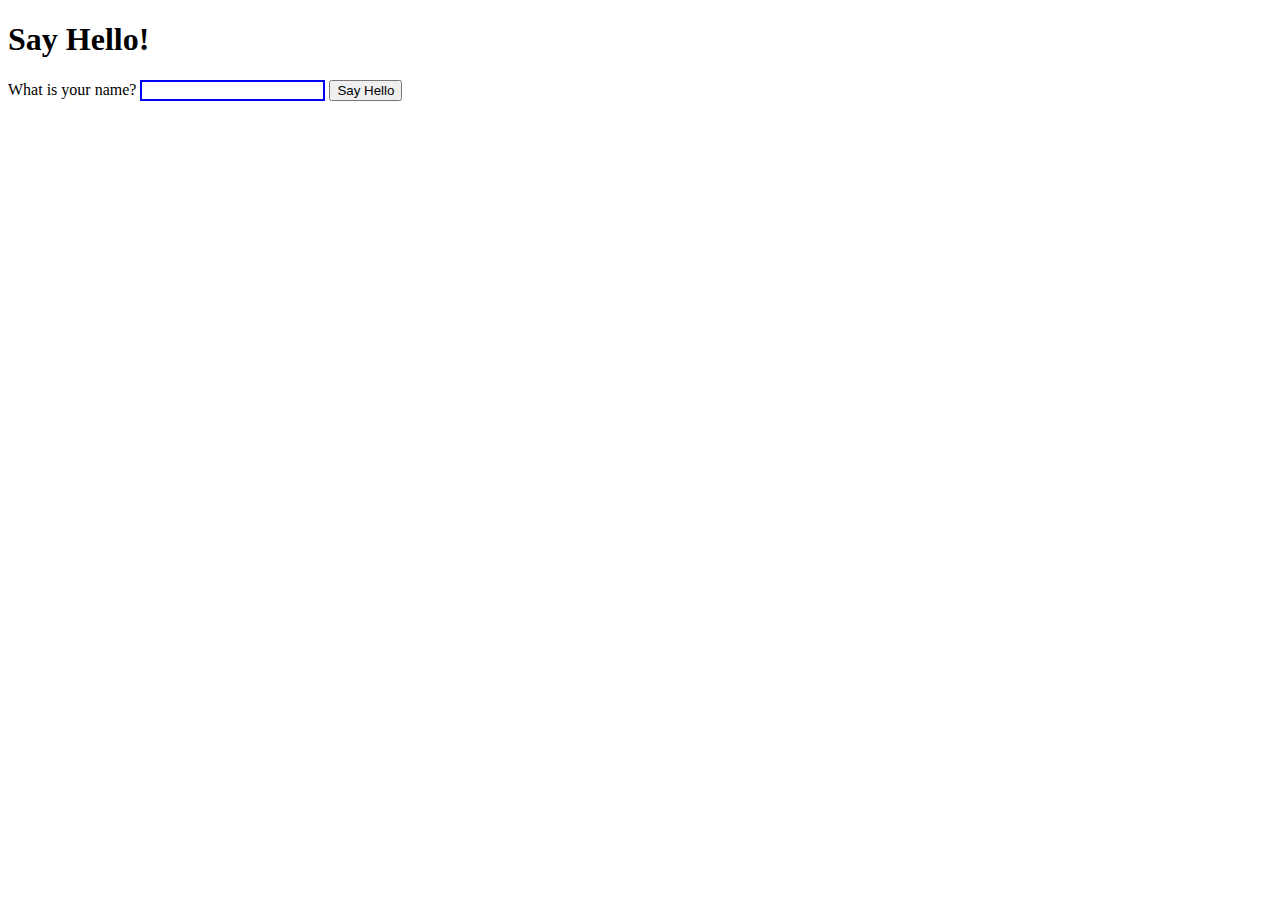
<file: 01-code-along/index.html>
<!DOCTYPE html>
<html>
  <head>
    <meta charset="utf-8">
    <title>Hello, JavaScript</title>
    <link rel="stylesheet" href="styles/site.css" />
  </head>
  <body>
    <h1>Say Hello!</h1>
    <label>What is your name?</label>
    <input type="text" id="name" />
    <button type="button" onclick="sayHi()">Say Hello</button>
    <script src="scripts\hello.js"></script>
  </body>
</html>
</file>
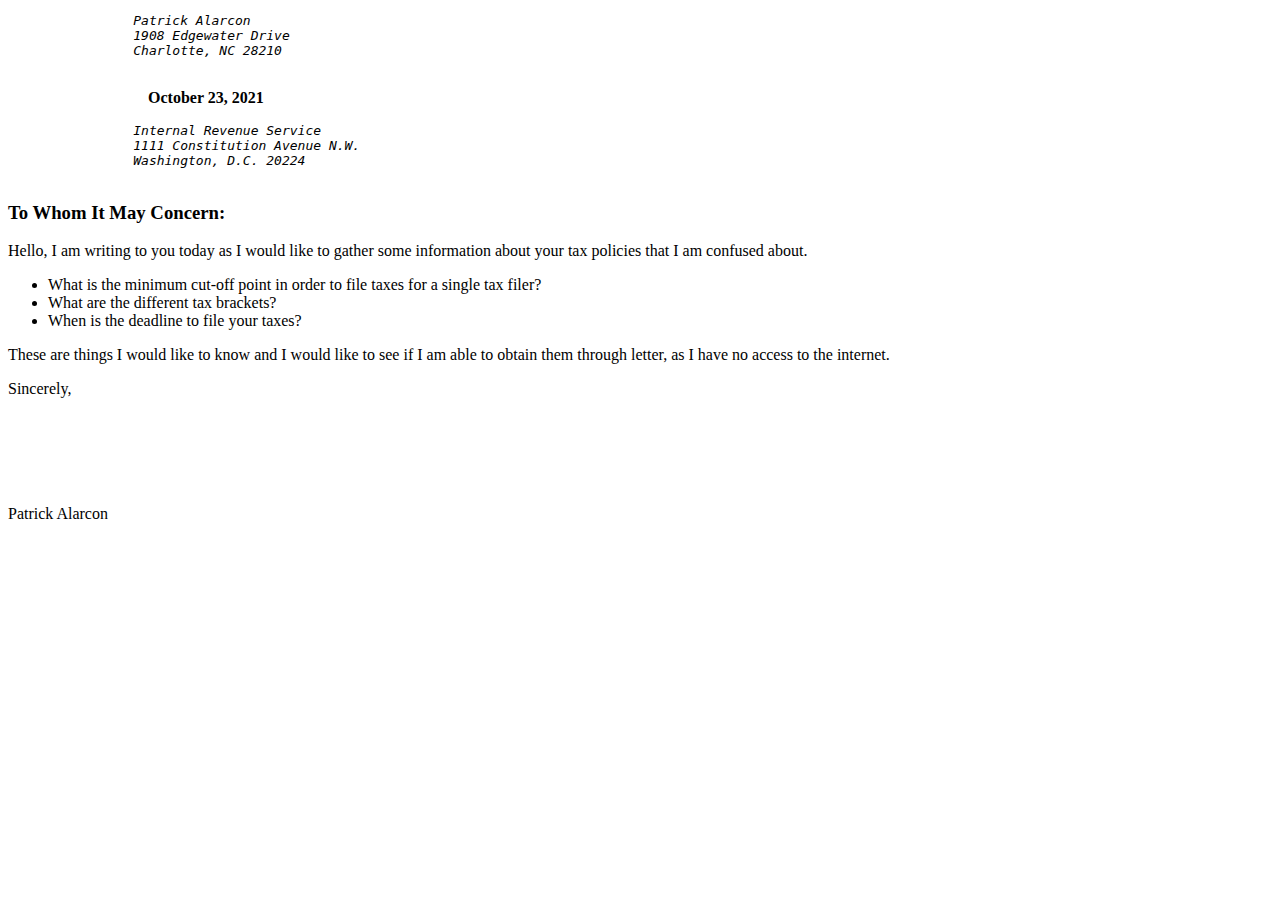
<file: 02-html-create-a-letter/index.html>
<!DOCTYPE html>
<html>
<head>
    <title>A Letter to the IRS</title>
</head>
<body>
    <header>
        <div>
            <address>
                <pre>
                Patrick Alarcon
                1908 Edgewater Drive
                Charlotte, NC 28210
                </pre>
            </address>
            <p><b>&emsp; &emsp; &emsp; &emsp; &emsp; &emsp; &emsp; October 23, 2021</b></p>
        </div>
        <div>
            <address>
                <pre>
                Internal Revenue Service
                1111 Constitution Avenue N.W.
                Washington, D.C. 20224
                </pre>
            </address>
        </div>
    </header>
    <div>
        <h3>To Whom It May Concern:</h3>
        <main>
            <section>
            </section>
            <section>
                <p>Hello, I am writing to you today as I would like to gather some information about your tax policies
                    that
                    I am confused about. </p>
            </section>
            <section>
                <ul>
                    <li>What is the minimum cut-off point in order to file taxes for a single tax filer?</li>
                    <li>What are the different tax brackets?</li>
                    <li>When is the deadline to file your taxes?</li>
                </ul>
            </section>
            <section>
                <p>These are things I would like to know and I would like to see if I am able to obtain them through
                    letter, as I have no access to the internet.</p>
            </section>
        </main>
    </div>
    <div>
        <footer>
            <p>Sincerely,</p>
            <pre>




            </pre>
            <p>Patrick Alarcon</p>
        </footer>
    </div>

</body>

</html>
</file>
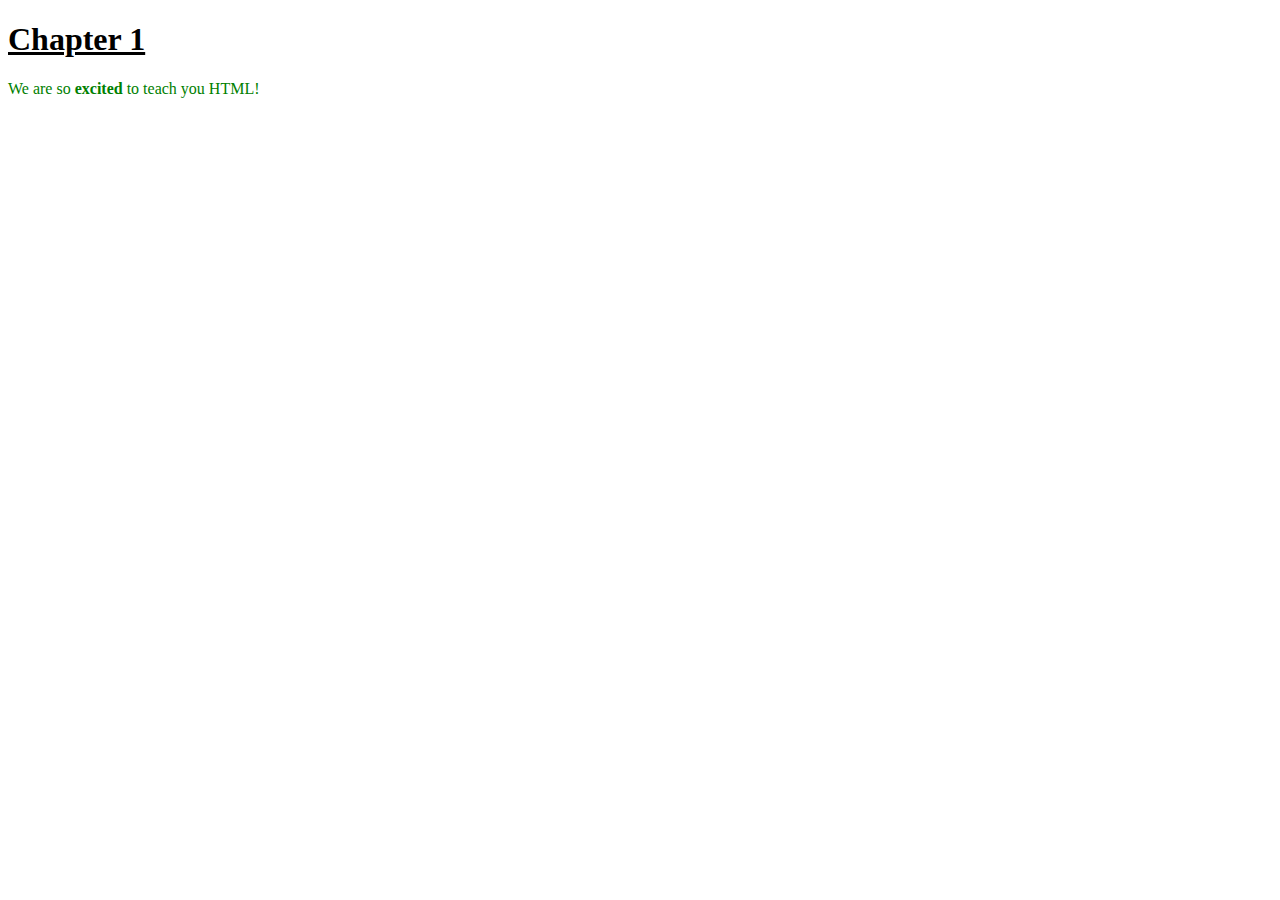
<file: 05C-CSS-File/index.html>
<!DOCTYPE html>
<html>
  <head>
    <meta charset="utf-8">
    <title>A New Beginning</title>
	<link href="styles/site.css" rel="stylesheet">
  </head>
  <body>
    <h1 class="header">Chapter 1</h1>
    <p>We are so <strong>excited</strong> to teach you HTML!</p>
  </body>
</html>
</file>
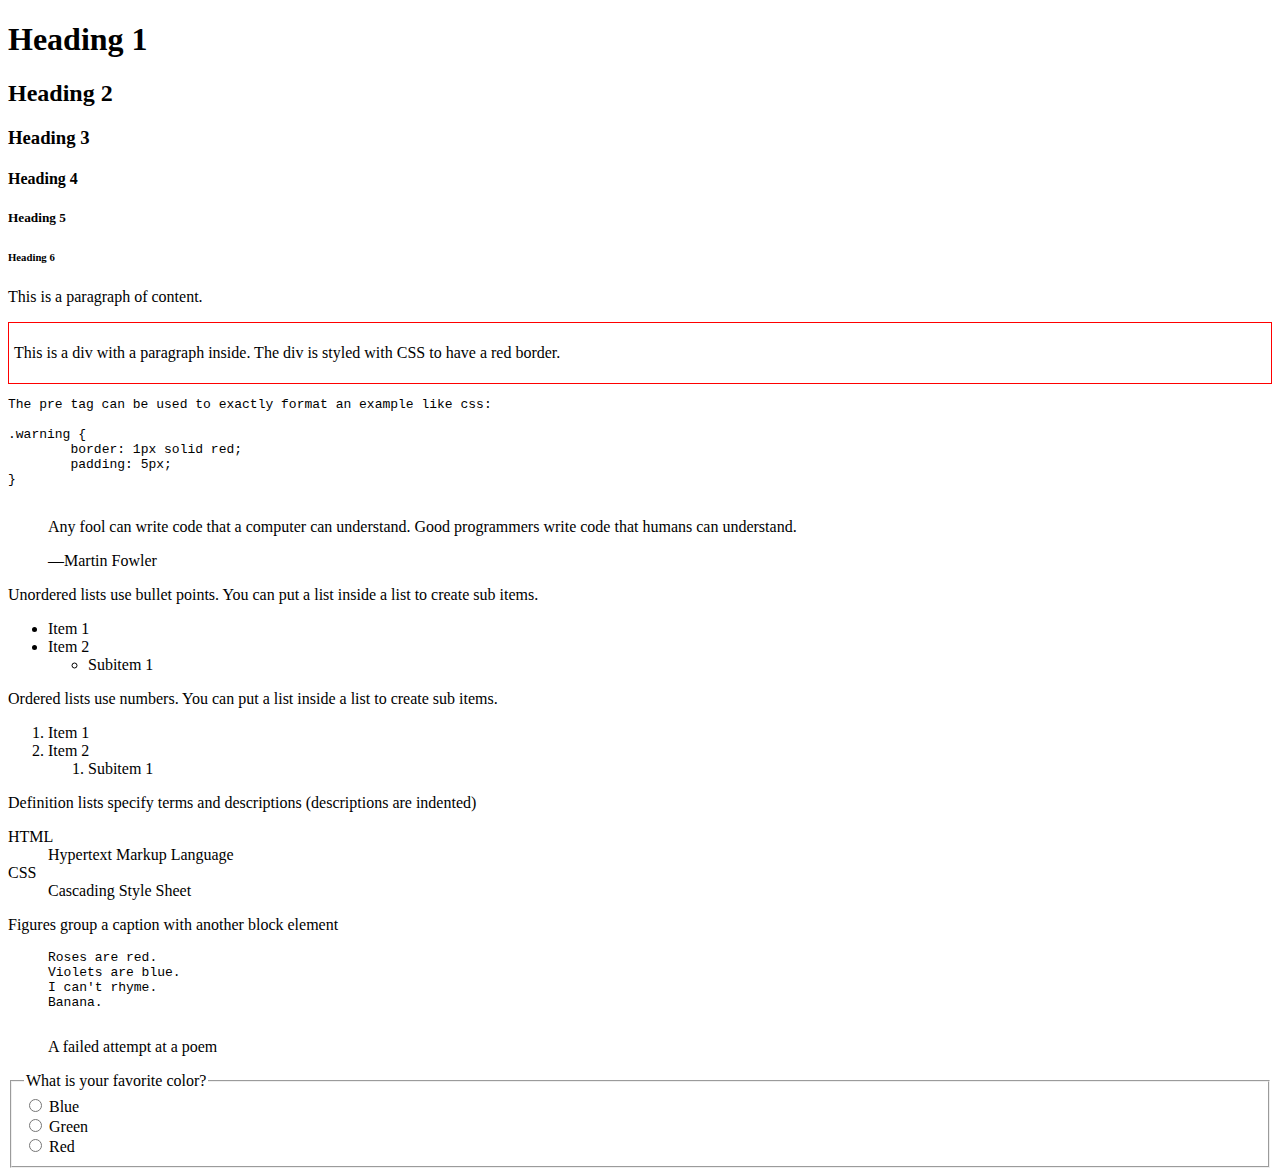
<file: 01-Block-Elements/block-elements.html>
<!DOCTYPE html>
<html>
  <head>
    <meta charset="utf-8">
    <title>Block Elements</title>
	<style>
		.warning {
			border: 1px solid red;
			padding: 5px;
		}
	</style>
  </head>
  <body>
    <h1>Heading 1</h1>
	<h2>Heading 2</h2>
	<h3>Heading 3</h3>
	<h4>Heading 4</h4>
	<h5>Heading 5</h5>
	<h6>Heading 6</h6>
	<p>This is a paragraph of content.</p>
	<div class="warning">
		<p>This is a div with a paragraph inside. The div is
		styled with CSS to have a red border.</p>
	</div>
    <pre>
The pre tag can be used to exactly format an example like css:

.warning {
	border: 1px solid red;
	padding: 5px;
}	
	</pre>
	<blockquote cite="https://www.goodreads.com/quotes/tag/programming">
		<p>Any fool can write code that a computer can understand. Good programmers write code that humans can understand.</p>
		<footer>—Martin Fowler</footer>
	</blockquote>
	<p>Unordered lists use bullet points. You can put a list inside a list to create sub items.</p>
	<ul>
		<li>Item 1</li>
		<li>Item 2</li>
		<ul>
			<li>Subitem 1</li>
		</ul>
	</ul>
	<p>Ordered lists use numbers. You can put a list inside a list to create sub items.</p>
	<ol>
		<li>Item 1</li>
		<li>Item 2</li>
		<ol>
			<li>Subitem 1</li>
		</ol>
	</ol>
	<p>Definition lists specify terms and descriptions (descriptions are indented)</p>
	<dl>    
		<dt>HTML</dt>
		<dd>Hypertext Markup Language</dd>
		
		<dt>CSS</dt>
		<dd>Cascading Style Sheet</dd>
	</dl>
	<p>Figures group a caption with another block element</p>
	<figure>
		<pre>
Roses are red.
Violets are blue.
I can't rhyme.
Banana.
		</pre>
		<figcaption>A failed attempt at a poem</figcaption>
	</figure>
	<fieldset>
		<legend>What is your favorite color?</legend>

		<input type="radio" id="blue" name="color">
		<label for="blue">Blue</label><br/>

		<input type="radio" id="green" name="color">
		<label for="green">Green</label><br/>

		<input type="radio" id="red" name="color">
		<label for="red">Red</label>
	</fieldset>
  </body>
</html>
</file>
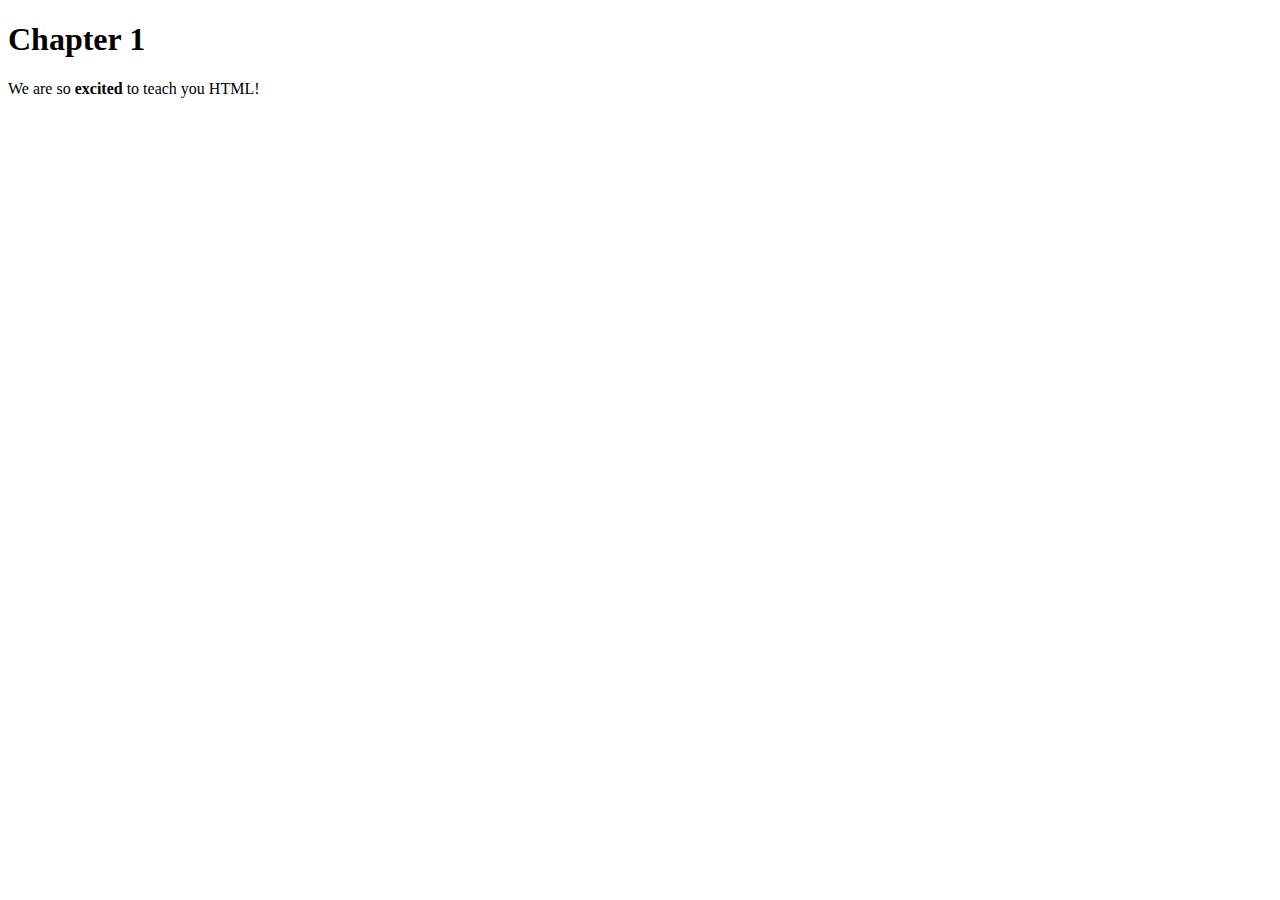
<file: 01-hello-world/new-start.html>
<!DOCTYPE html>
<html>
  <head>
    <meta charset="utf-8">
    <title>A New Beginning</title>
  </head>
  <body>
    <h1>Chapter 1</h1>
    <p>We are so <strong>excited</strong> to teach you HTML!</p>
  </body>
</html>
</file>
<file: 01-code-along/styles/site.css>
input[type="text"]:focus {
    background-color: yellow;
}

input[type="text"] {
    border: 2px solid blue;
}
</file>
<file: 05C-CSS-File/styles/site.css>
p {
	font-size: 16px;
	color: green;		
}

.header {
	text-decoration: underline;
}
</file>
